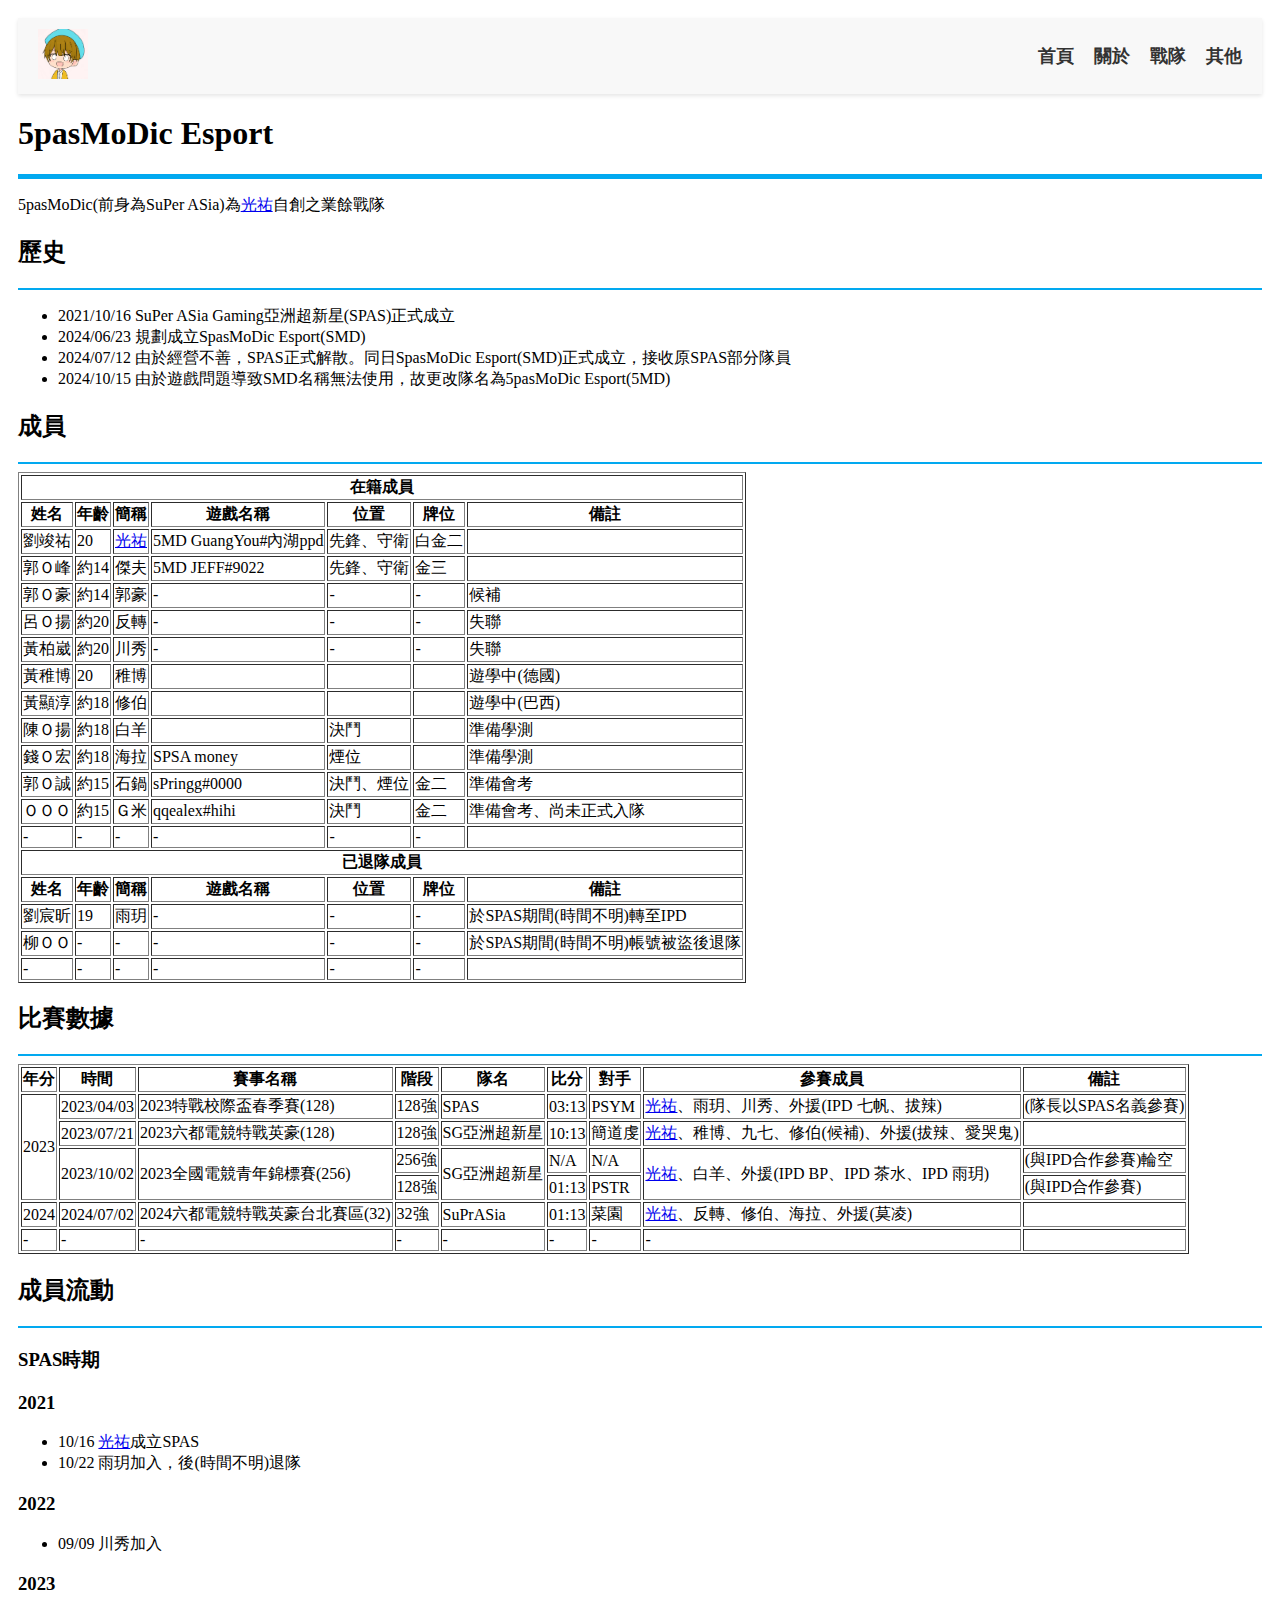
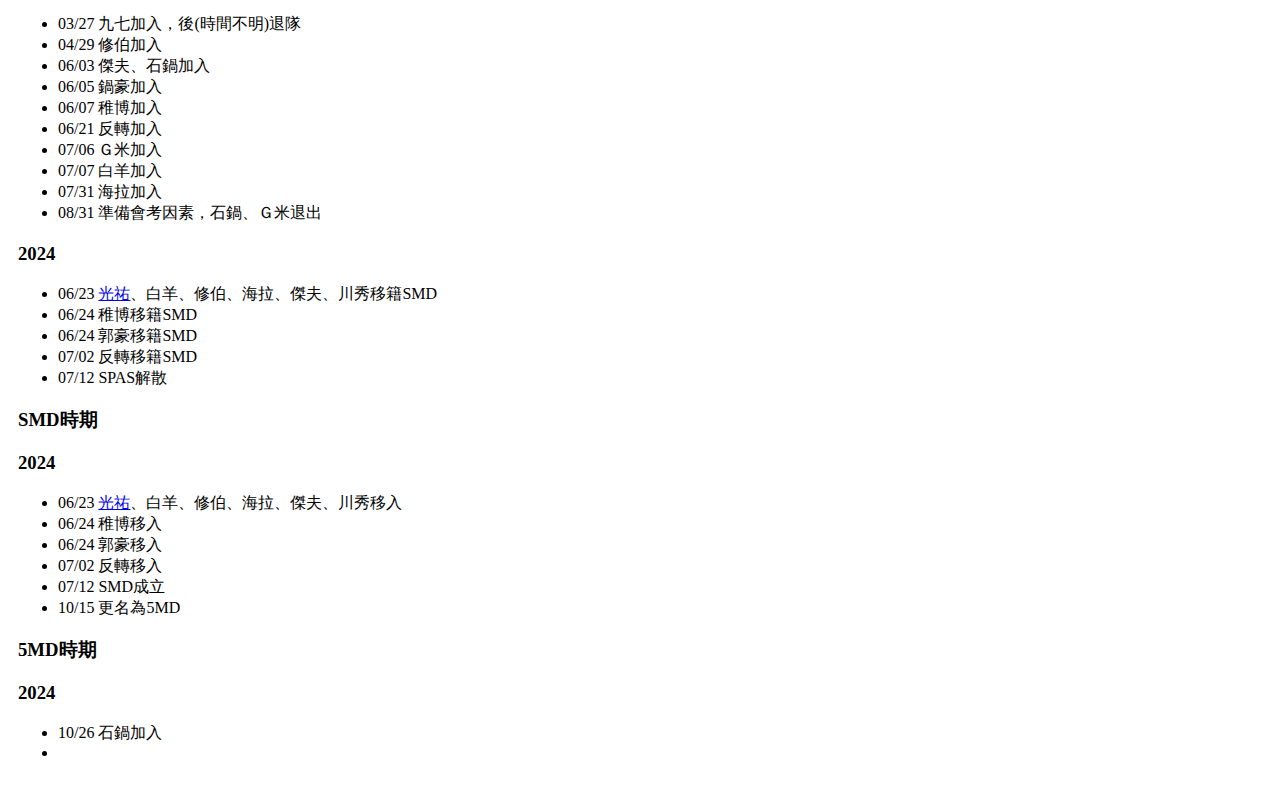
<file: 5MD Esport.html>
<!doctype html>
<html>
    <head>
        <meta charset="utf-8">
        <title>5pasMoDic Esport</title>
        <link rel="stylesheet" href="guangyou.css">
        <link rel="icon" href="images/5MD_Esport_1.0.ico">
    </head>	
    <body>
        <nav>
            <div class="logo">
                <a href="index.html">
                    <img src="images/Guangyou.png" width="50" height="50" alt="Logo">
                </a>
            </div>
            <ul class="nav-links">
                <li><a href="index.html">首頁</a></li>
                <li><a href="guangyou.html">關於</a></li>
                <li><a href="5MD Esport.html">戰隊</a></li>
                <li><a href="">其他</a></li>
            </ul>
        </nav>

	    <h1><b>5pasMoDic Esport</b></h1>
        <hr size="5" color="##2EA9DF">
        <p>5pasMoDic(前身為SuPer ASia)為<a href="guangyou.html">光祐</a>自創之業餘戰隊</p>
        
        <h2><b>歷史</b></h2>
        <hr size="2" color="##2EA9DF">
        <ul>
            <li>2021/10/16 SuPer ASia Gaming亞洲超新星(SPAS)正式成立</li>
            <li>2024/06/23 規劃成立SpasMoDic Esport(SMD)</li>
            <li>2024/07/12 由於經營不善，SPAS正式解散。同日SpasMoDic Esport(SMD)正式成立，接收原SPAS部分隊員</li>
            <li>2024/10/15 由於遊戲問題導致SMD名稱無法使用，故更改隊名為5pasMoDic Esport(5MD)</li>
        </ul>

        <h2><b>成員</b></h2>
        <hr size="2" color="##2EA9DF">
            <table border="1">
                <tr>
                    <th colspan="7">在籍成員</th>
                </tr>
                <tr>
                    <th>姓名</th>
                    <th>年齡</th>
                    <th>簡稱</th>
                    <th>遊戲名稱</th>
                    <th>位置</th>
                    <th>牌位</th>
                    <th>備註</th>
                </tr>
                <tr>
                    <td>劉竣祐</td>
                    <td>20</td>
                    <td><a href="guangyou.html">光祐</a></td>
                    <td>5MD GuangYou#內湖ppd</td>
                    <td>先鋒、守衛</td>
                    <td>白金二</td>
                    <td></td>
                </tr>
                <tr>
                    <td>郭Ｏ峰</td>
                    <td>約14</td>
                    <td>傑夫</td>
                    <td>5MD JEFF#9022</td>
                    <td>先鋒、守衛</td>
                    <td>金三</td>
                    <td></td>
                </tr>
                <tr>
                    <td>郭Ｏ豪</td>
                    <td>約14</td>
                    <td>郭豪</td>
                    <td>-</td>
                    <td>-</td>
                    <td>-</td>
                    <td>候補</td>
                </tr>
                <tr>
                    <td>呂Ｏ揚</td>
                    <td>約20</td>
                    <td>反轉</td>
                    <td>-</td>
                    <td>-</td>
                    <td>-</td>
                    <td>失聯</td>
                </tr>
                <tr>
                    <td>黃柏崴</td>
                    <td>約20</td>
                    <td>川秀</td>
                    <td>-</td>
                    <td>-</td>
                    <td>-</td>
                    <td>失聯</td>
                </tr>
                <tr>
                    <td>黃稚博</td>
                    <td>20</td>
                    <td>稚博</td>
                    <td></td>
                    <td></td>
                    <td></td>
                    <td>遊學中(德國)</td>
                </tr>
                <tr>
                    <td>黃顯淳</td>
                    <td>約18</td>
                    <td>修伯</td>
                    <td></td>
                    <td></td>
                    <td></td>
                    <td>遊學中(巴西)</td>
                </tr>
                <tr>
                    <td>陳Ｏ揚</td>
                    <td>約18</td>
                    <td>白羊</td>
                    <td></td>
                    <td>決鬥</td>
                    <td></td>
                    <td>準備學測</td>
                </tr>
                <tr>
                    <td>錢Ｏ宏</td>
                    <td>約18</td>
                    <td>海拉</td>
                    <td>SPSA money</td>
                    <td>煙位</td>
                    <td></td>
                    <td>準備學測</td>
                </tr>
                <tr>
                    <td>郭Ｏ誠</td>
                    <td>約15</td>
                    <td>石鍋</td>
                    <td>sPringg#0000</td>
                    <td>決鬥、煙位</td>
                    <td>金二</td>
                    <td>準備會考</td>
                </tr>
                <tr>
                    <td>ＯＯＯ</td>
                    <td>約15</td>
                    <td>Ｇ米</td>
                    <td>qqealex#hihi</td>
                    <td>決鬥</td>
                    <td>金二</td>
                    <td>準備會考、尚未正式入隊</td>
                </tr>
                <tr>
                    <td>-</td>
                    <td>-</td>
                    <td>-</td>
                    <td>-</td>
                    <td>-</td>
                    <td>-</td>
                    <td></td>
                </tr>
                <tr>
                    <th colspan="7">已退隊成員</th>
                </tr>
                <tr>
                    <th>姓名</th>
                    <th>年齡</th>
                    <th>簡稱</th>
                    <th>遊戲名稱</th>
                    <th>位置</th>
                    <th>牌位</th>
                    <th>備註</th>
                </tr>
                <tr>
                    <td>劉宸昕</td>
                    <td>19</td>
                    <td>雨玥</td>
                    <td>-</td>
                    <td>-</td>
                    <td>-</td>
                    <td>於SPAS期間(時間不明)轉至IPD</td>
                </tr>
                <tr>
                    <td>柳ＯＯ</td>
                    <td>-</td>
                    <td>-</td>
                    <td>-</td>
                    <td>-</td>
                    <td>-</td>
                    <td>於SPAS期間(時間不明)帳號被盜後退隊</td>
                </tr>
                <tr>
                    <td>-</td>
                    <td>-</td>
                    <td>-</td>
                    <td>-</td>
                    <td>-</td>
                    <td>-</td>
                    <td></td>
                </tr>
            </table>

        <h2><b>比賽數據</b></h2>
        <hr size="2" color="##2EA9DF">
        <table border="1">
            <tr>
                <th>年分</th>
                <th>時間</th>
                <th>賽事名稱</th>
                <th>階段</th>
                <th>隊名</th>
                <th>比分</th>
                <th>對手</th>
                <th>參賽成員</th>
                <th>備註</th>
            </tr>
            <tr>
                <td rowspan="4">2023</td>
                <td>2023/04/03</td>
                <td>2023特戰校際盃春季賽(128)</td>
                <td>128強</td>
                <td>SPAS</td>
                <td>03:13</td>
                <td>PSYM</td>
                <td><a href="guangyou.html">光祐</a>、雨玥、川秀、外援(IPD 七帆、拔辣)</td>
                <td>(隊長以SPAS名義參賽)</td>
            </tr>
            <tr>
                <td>2023/07/21</td>
                <td>2023六都電競特戰英豪(128)</td>
                <td>128強</td>
                <td>SG亞洲超新星</td>
                <td>10:13</td>
                <td>簡道虔</td>
                <td><a href="guangyou.html">光祐</a>、稚博、九七、修伯(候補)、外援(拔辣、愛哭鬼)</td>
                <td></td>
            </tr>
            <tr>
                <td rowspan="2">2023/10/02</td>
                <td rowspan="2">2023全國電競青年錦標賽(256)</td>
                <td>256強</td>
                <td rowspan="2">SG亞洲超新星</td>
                <td>N/A</td>
                <td>N/A</td>
                <td rowspan="2"><a href="guangyou.html">光祐</a>、白羊、外援(IPD BP、IPD 茶水、IPD 雨玥)</td>
                <td>(與IPD合作參賽)輪空</td>
            </tr>
            <tr>
                <td>128強</td>
                <td>01:13</td>
                <td>PSTR</td>
                <td>(與IPD合作參賽)</td>
            </tr>
            <tr>
                <td>2024</td>
                <td>2024/07/02</td>
                <td>2024六都電競特戰英豪台北賽區(32)</td>
                <td>32強</td>
                <td>SuPrASia</td>
                <td>01:13</td>
                <td>菜園</td>
                <td><a href="guangyou.html">光祐</a>、反轉、修伯、海拉、外援(莫凌)</td>
                <td></td>
            </tr>
            <tr>
                <td>-</td>
                <td>-</td>
                <td>-</td>
                <td>-</td>
                <td>-</td>
                <td>-</td>
                <td>-</td>
                <td>-</td>
                <td></td>
            </tr>
        </table>

        <h2><b>成員流動</b></h2>
        <hr size="2" color="##2EA9DF">

        <h3><b>SPAS時期</b></h3>
        <h3><b>2021</b></h3>
        <ul>
            <li>10/16 <a href="guangyou.html">光祐</a>成立SPAS</li>
            <li>10/22 雨玥加入，後(時間不明)退隊</li>
        </ul>
        <h3><b>2022</b></h3>
        <ul>
            <li>09/09 川秀加入</li>
        </ul>
        <h3><b>2023</b></h3>
        <ul>
            <li>03/27 九七加入，後(時間不明)退隊</li>
            <li>04/29 修伯加入</li>
            <li>06/03 傑夫、石鍋加入</li>
            <li>06/05 鍋豪加入</li>
            <li>06/07 稚博加入</li>
            <li>06/21 反轉加入</li>
            <li>07/06 Ｇ米加入</li>
            <li>07/07 白羊加入</li>
            <li>07/31 海拉加入</li>
            <li>08/31 準備會考因素，石鍋、Ｇ米退出</li>
        </ul>
        <h3><b>2024</b></h3>
        <ul>
            <li>06/23 <a href="guangyou.html">光祐</a>、白羊、修伯、海拉、傑夫、川秀移籍SMD</li>
            <li>06/24 稚博移籍SMD</li>
            <li>06/24 郭豪移籍SMD</li>
            <li>07/02 反轉移籍SMD</li>
            <li>07/12 SPAS解散</li>
        </ul>
        <h3><b>SMD時期</b></h3>
        <h3><b>2024</b></h3>
        <ul>
            <li>06/23 <a href="guangyou.html">光祐</a>、白羊、修伯、海拉、傑夫、川秀移入</li>
            <li>06/24 稚博移入</li>
            <li>06/24 郭豪移入</li>
            <li>07/02 反轉移入</li>
            <li>07/12 SMD成立</li>
            <li>10/15 更名為5MD</li>
        </ul>    
        <h3><b>5MD時期</b></h3>
        <h3><b>2024</b></h3>
        <ul>
            <li>10/26 石鍋加入</li>
            <li></li>
        </ul>
    </body>
</html>
</file>
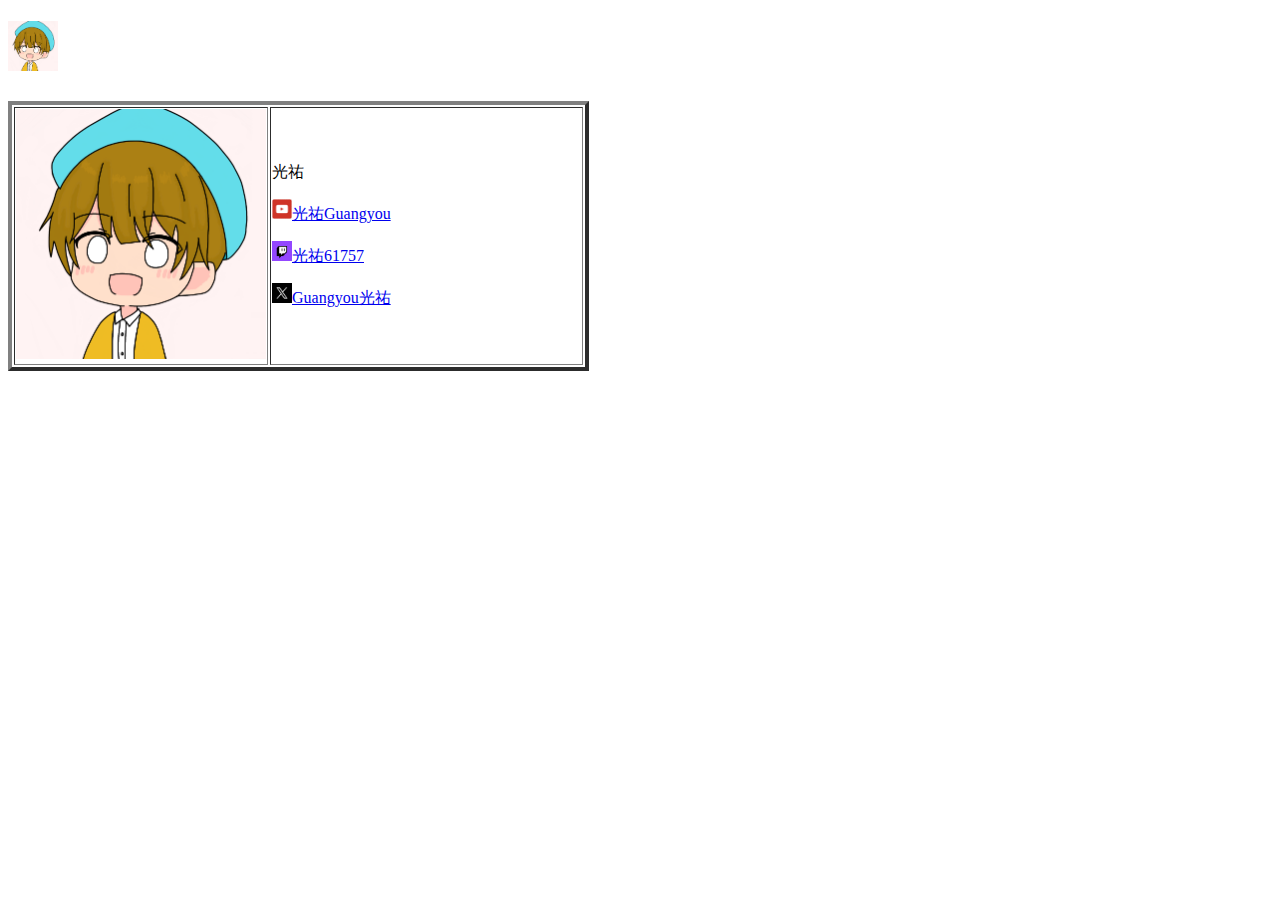
<file: card.html>
<!doctype html>
<html>

<head>
	<meta charset="utf-8">
	<title>名片</title>
</head>

<body>
	<div class="header">
		<h1><a href="index.html"><img src="images/Guangyou.png" width="50" height="50"></a></h1>
	</div>
	<p>
		<table width="46%" height="245" border="4">
			<tbody>
    			<tr>
      				<td width="20%" height="241"><img src="images/Guangyou.png" width="250" height="250"></td>
      				<td width="80%"><p>光祐</p>
      				<p><a href="https://www.youtube.com/channel/@Guangyou61757"><img src="images/YouTube.png" width="20" height="20">光祐Guangyou</a></p>
      				<p><a href="https://www.twitch.tv/guangyou61757"><img src="images/Twitch.png" width="20" height="20">光祐61757</a></p>
      				<p><a href="https://twitter.com/wLgfyeQmtcDq0v3"><img src="images/X.jpg" width="20" height="20">Guangyou光祐</a></p></td>
    			</tr>
  			</tbody>
		</table>
	</p>
	
</body>

</html>
</file>
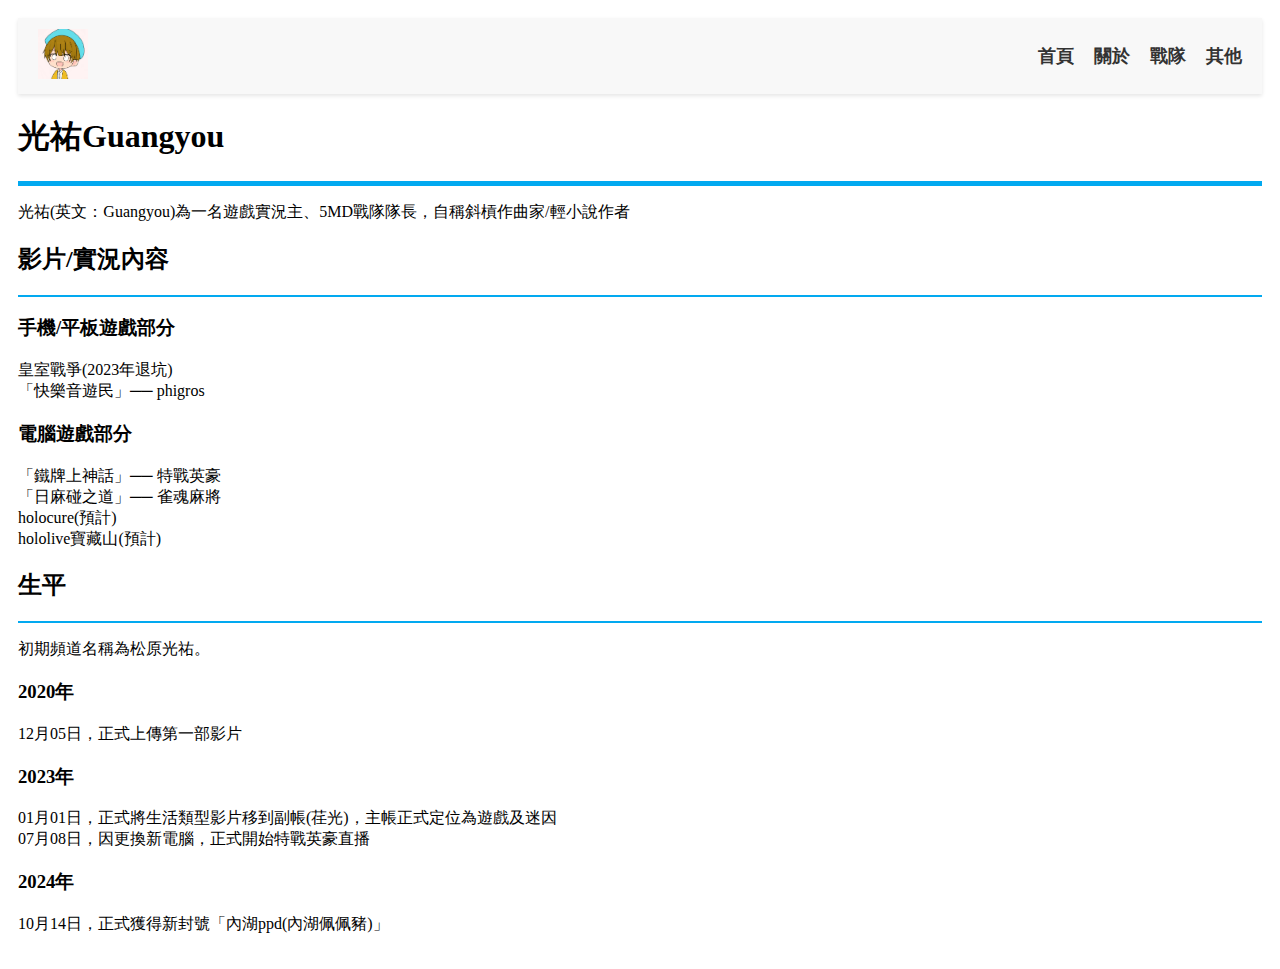
<file: guangyou.html>
<!doctype html>

<html>

    <head>
	    <meta charset="utf-8">
	    <title>光祐Guangyou</title>
	    <link rel="stylesheet" href="guangyou.css">
        <link rel="icon" href="images/Guangyou.ico">
    </head>

    <body>
        <nav>
            <div class="logo">
                <a href="index.html">
                    <img src="images/Guangyou.png" width="50" height="50" alt="Logo">
                </a>
            </div>
            <ul class="nav-links">
                <li><a href="index.html">首頁</a></li>
                <li><a href="guangyou.html">關於</a></li>
                <li><a href="5MD Esport.html">戰隊</a></li>
                <li><a href="">其他</a></li>
            </ul>
        </nav>

        <h1><b>光祐Guangyou</b></h1>
        <hr size="5" color="##2EA9DF">
        <div>
            <p>光祐(英文：Guangyou)為一名遊戲實況主、5MD戰隊隊長，自稱斜槓作曲家/輕小說作者</p>
        </div>
        <div>
            <h2><b>影片/實況內容</b></h2>
            <hr size="2" color="##2EA9DF">
            <h3><b>手機/平板遊戲部分</b></h3>
            <p>
                皇室戰爭(2023年退坑)<br>
                「快樂音遊民」── phigros<br>
            </p>
            <h3><b>電腦遊戲部分</b></h3>
            <p>
                「鐵牌上神話」── 特戰英豪<br>
                「日麻碰之道」── 雀魂麻將<br>
                holocure(預計)<br>
                hololive寶藏山(預計)<br>
            </p>
        </div>
        <div>
            <h2><b>生平</b></h2>
            <hr size="2" color="##2EA9DF">
            <p>
                初期頻道名稱為松原光祐。<br>
            </p>
            <h3><b>2020年</b></h3>
            <p>
                12月05日，正式上傳第一部影片<br>
            </p>
            <h3><b>2023年</b></h3>
            <p>
                01月01日，正式將生活類型影片移到副帳(荏光)，主帳正式定位為遊戲及迷因<br>
                07月08日，因更換新電腦，正式開始特戰英豪直播<br>
            </p>
            <h3><b>2024年</b></h3>
            <p>
                10月14日，正式獲得新封號「內湖ppd(內湖佩佩豬)」<br>
            </p>
        </div>
    </body>
</html>
</file>
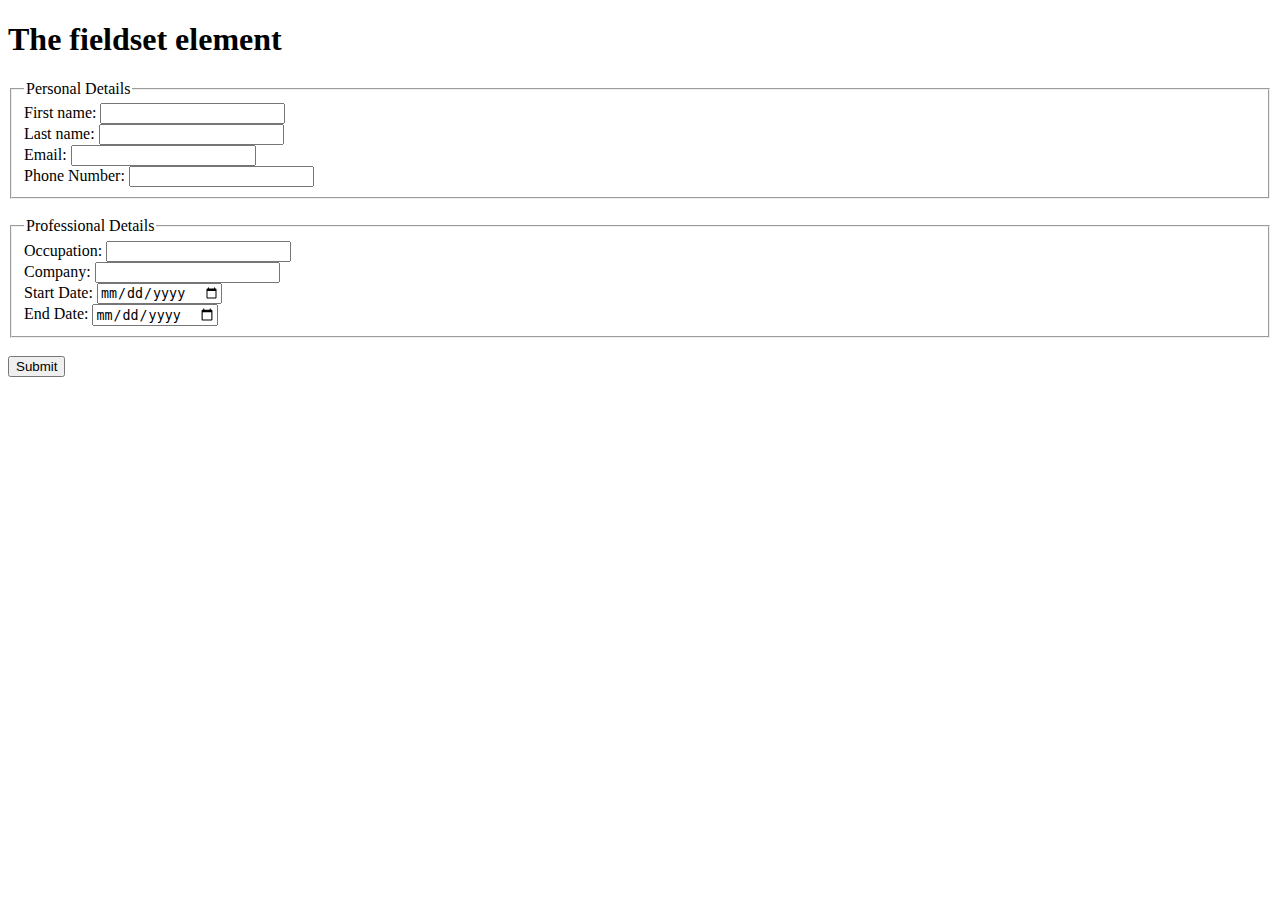
<file: test.html>
<!DOCTYPE html>
<html>
    <body>
        <h1>The fieldset element</h1>

        <form>
            <fieldset name="personal_details"> 
                <legend>Personal Details</legend>

                <label for="fname">First name:</label>
                <input type="text" id="fname" name="fname"><br>
                <label for="lname">Last name:</label>
                <input type="text" id="lname" name="lname"><br>
                <label for="email">Email:</label>
                <input type="email" id="email" name="email"><br>
                <label for="phone">Phone Number:</label>
                <input type="tel" id="phone" name="phone"><br>
            </fieldset>

            <br>

            <fieldset name="professional_details"> 
                <legend>Professional Details</legend>

                <label for="occupation">Occupation:</label>
                <input type="text" id="occupation" name="occupation"><br>
                <label for="company">Company:</label>
                <input type="text" id="company" name="company"><br>
                <label for="start">Start Date:</label>
                <input type="date" id="start" name="start"><br>
                <label for="end">End Date:</label>
                <input type="date" id="end" name="end"><br>
            </fieldset>
            <br>
            <input type="submit" value="Submit">
        </form>
    </body>
</html>
</file>
<file: guangyou.css>
@charset "utf-8";
/* CSS Document */

/* 導覽列樣式 */
nav {
    display: flex; /* 使用 flex 排版 */
    align-items: center; /* 垂直置中 */
    justify-content: space-between; /* 左右對齊 */
    background-color: #f8f8f8; /* 背景顏色 */
    padding: 10px 20px; /* 上下和左右內邊距 */
    box-shadow: 0 2px 4px rgba(0, 0, 0, 0.1); /* 添加陰影 */
}

/* Logo 區域 */
.logo img {
    width: 50px;
    height: auto;
}

/* 導覽連結樣式 */
.nav-links {
    list-style: none; /* 移除項目符號 */
    display: flex; /* 使用 flex 水平排列 */
    gap: 20px; /* 設定項目之間的間距 */
}

.nav-links li a {
    text-decoration: none; /* 移除底線 */
    color: #333; /* 文字顏色 */
    font-size: 18px;
    font-weight: 600;
    transition: color 0.3s ease; /* 滑鼠懸停時顏色轉變 */
}

.nav-links li a:hover {
    color: #4b0082; /* 滑鼠懸停變色 */
}


body {
    padding: 10px;
}
div {
    padding: 20 px;
}
</file>
